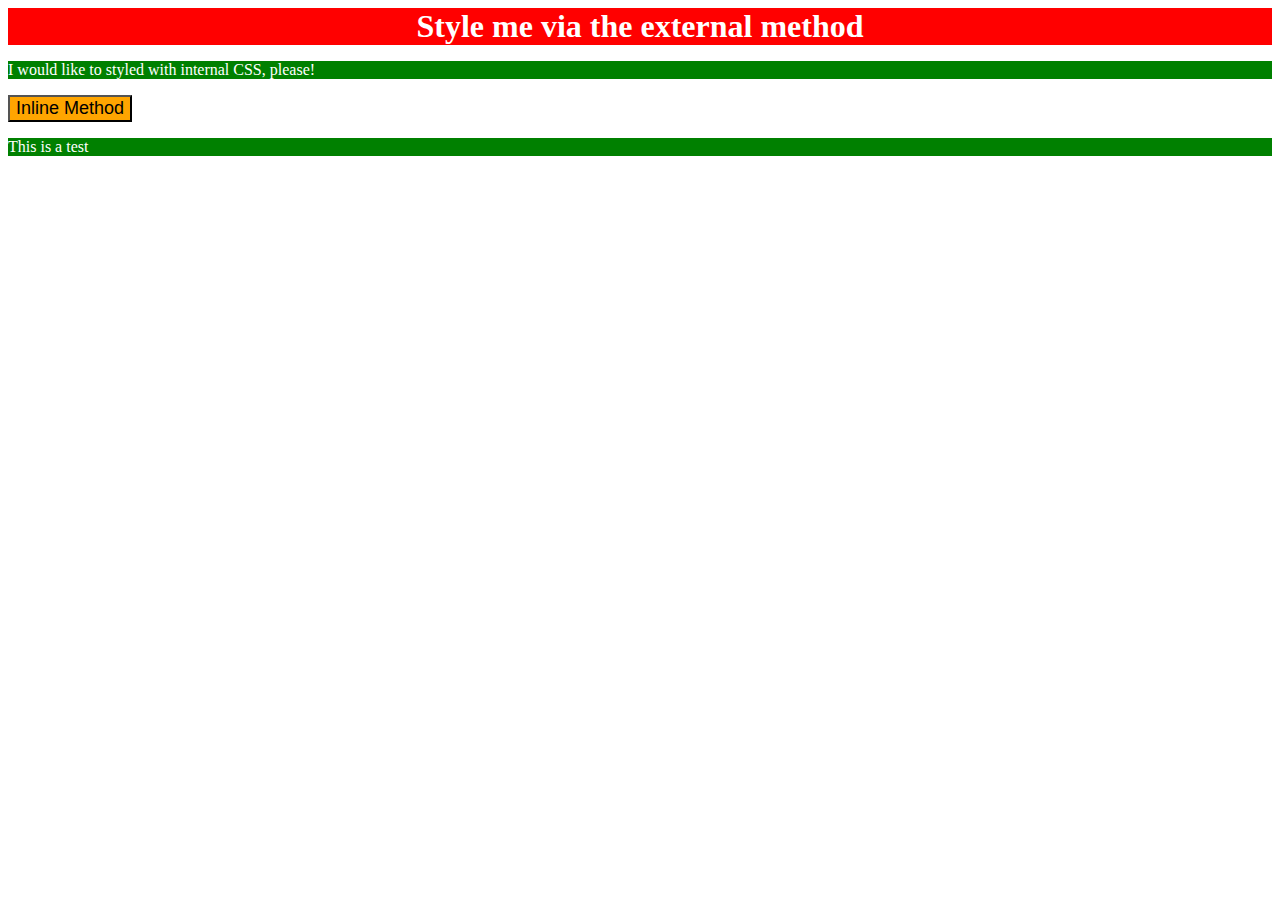
<file: 01-css-methods/index.html>
<!DOCTYPE html>
<html lang="en">
<head>
    <meta charset="UTF-8">
    <meta name="viewport" content="width=device-width, initial-scale=1.0">
    <title>Methods</title>
    <link rel="stylesheet" href="styles.css" />
    <style>
        p {
            color: white;
            background-color: green;
        }
    </style>
</head>
<body>
    <div> Style me via the external method </div>
    <p> I would like to styled with internal CSS, please!</p>
    <button style="color:black; background-color: orange; font-size: 18px;">Inline Method
    </button>
    <p>This is a test</p>
</body>
</html>
</file>
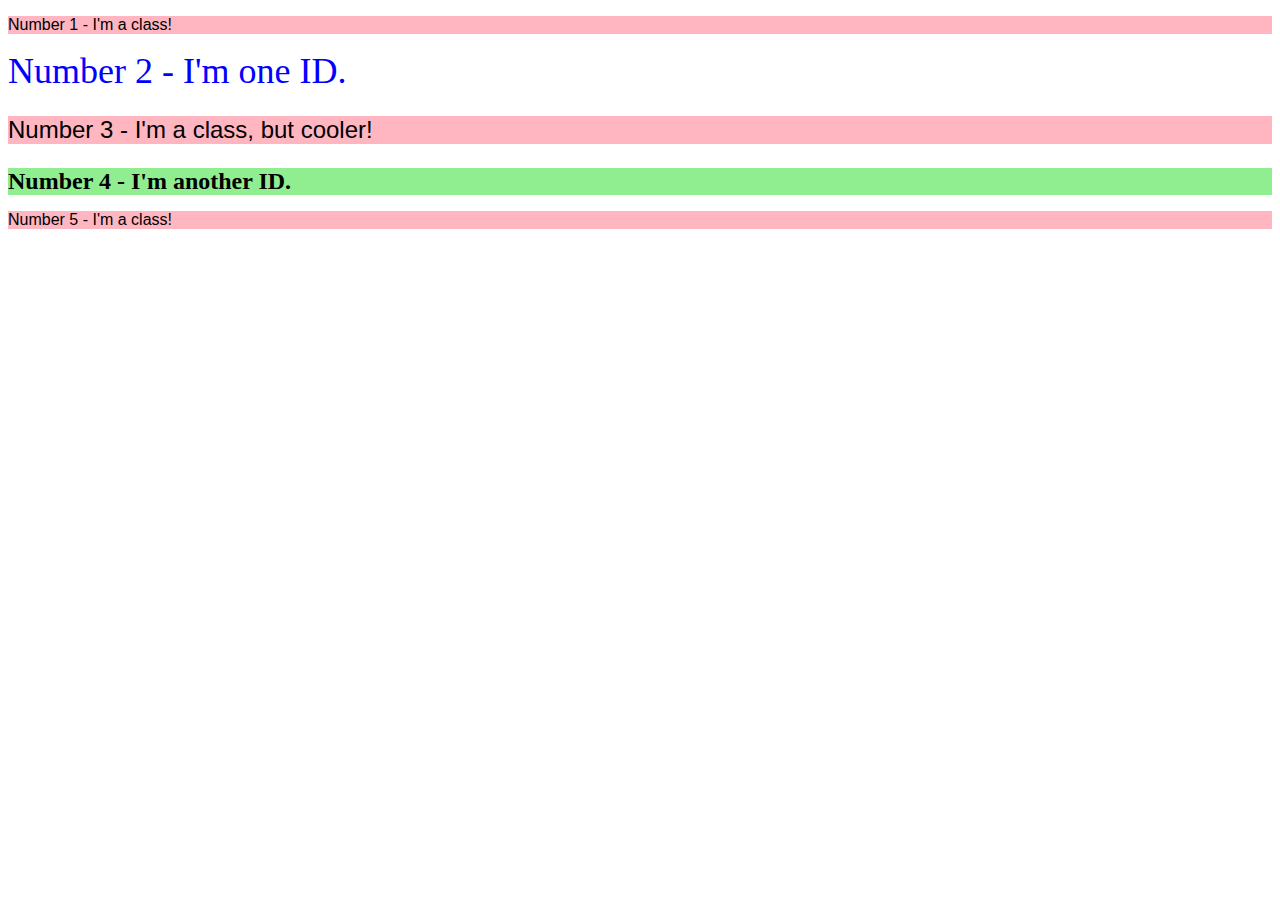
<file: 02-class-id_selectors/index.html>
<!DOCTYPE html>
<html lang="en">
  <head>
    <meta charset="UTF-8">
    <meta http-equiv="X-UA-Compatible" content="IE=edge">
    <meta name="viewport" content="width=device-width, initial-scale=1.0">
    <title>Class and ID Selectors</title>
    <link rel="stylesheet" href="styles.css">
  </head>
  <body>
    <p class="odd">Number 1 - I'm a class!</p>
    <div id="special">Number 2 - I'm one ID.</div>
    <p class="odd" id="adjust_font-size">Number 3 - I'm a class, but cooler!</p>
    <div id="four">Number 4 - I'm another ID.</div>
    <p class="odd">Number 5 - I'm a class!</p>
  </body>
</html>
</file>
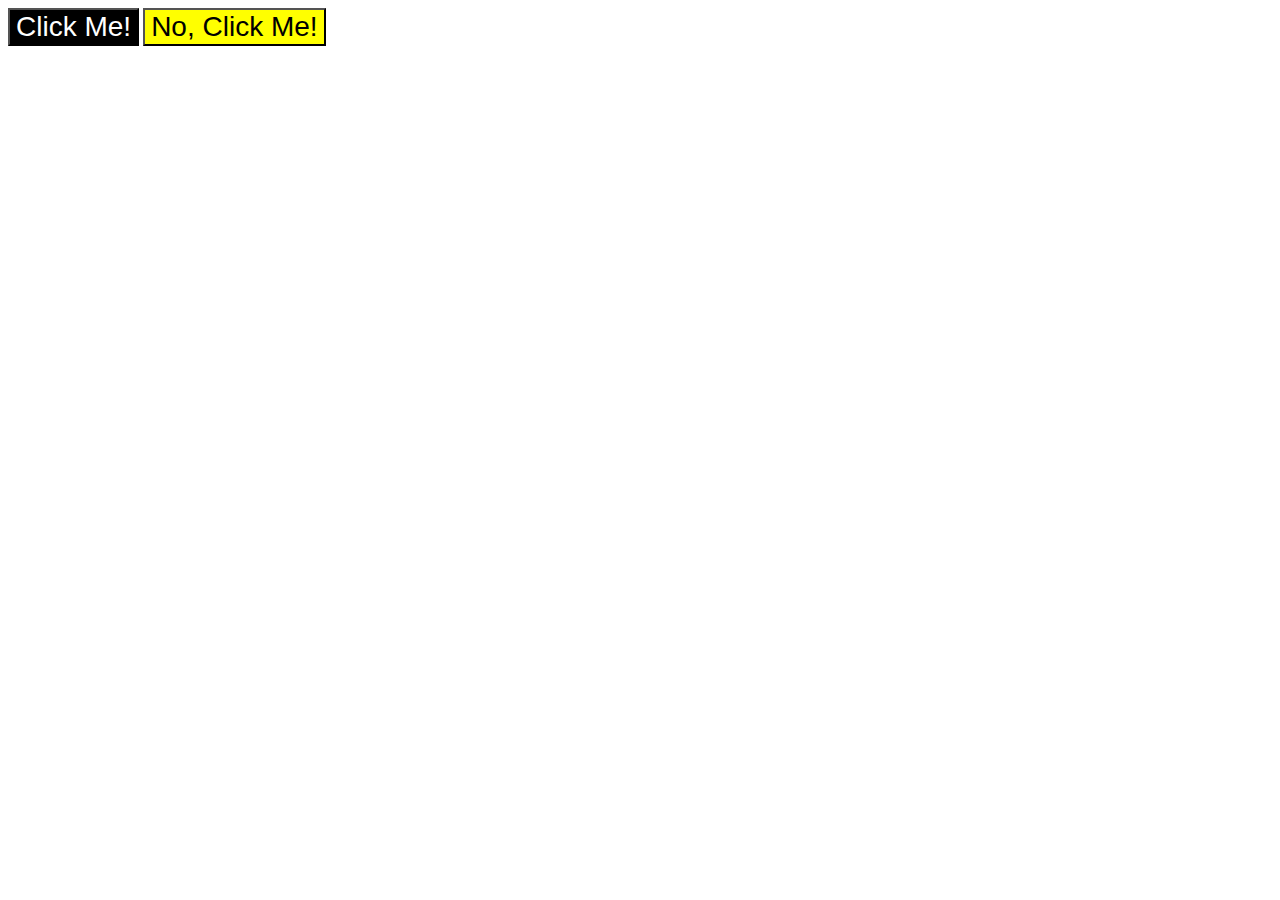
<file: 03-grouping-selectors/index.html>
<!DOCTYPE html>
<html lang="en">
  <head>
    <meta charset="UTF-8">
    <meta http-equiv="X-UA-Compatible" content="IE=edge">
    <meta name="viewport" content="width=device-width, initial-scale=1.0">
    <title>Grouping Selectors</title>
    <link rel="stylesheet" href="styles.css">
  </head>
  <body>
    <button class="button black">Click Me!</button>
    <button class="button yellow"> No, Click Me!</button>
  </body>
</html>
</file>
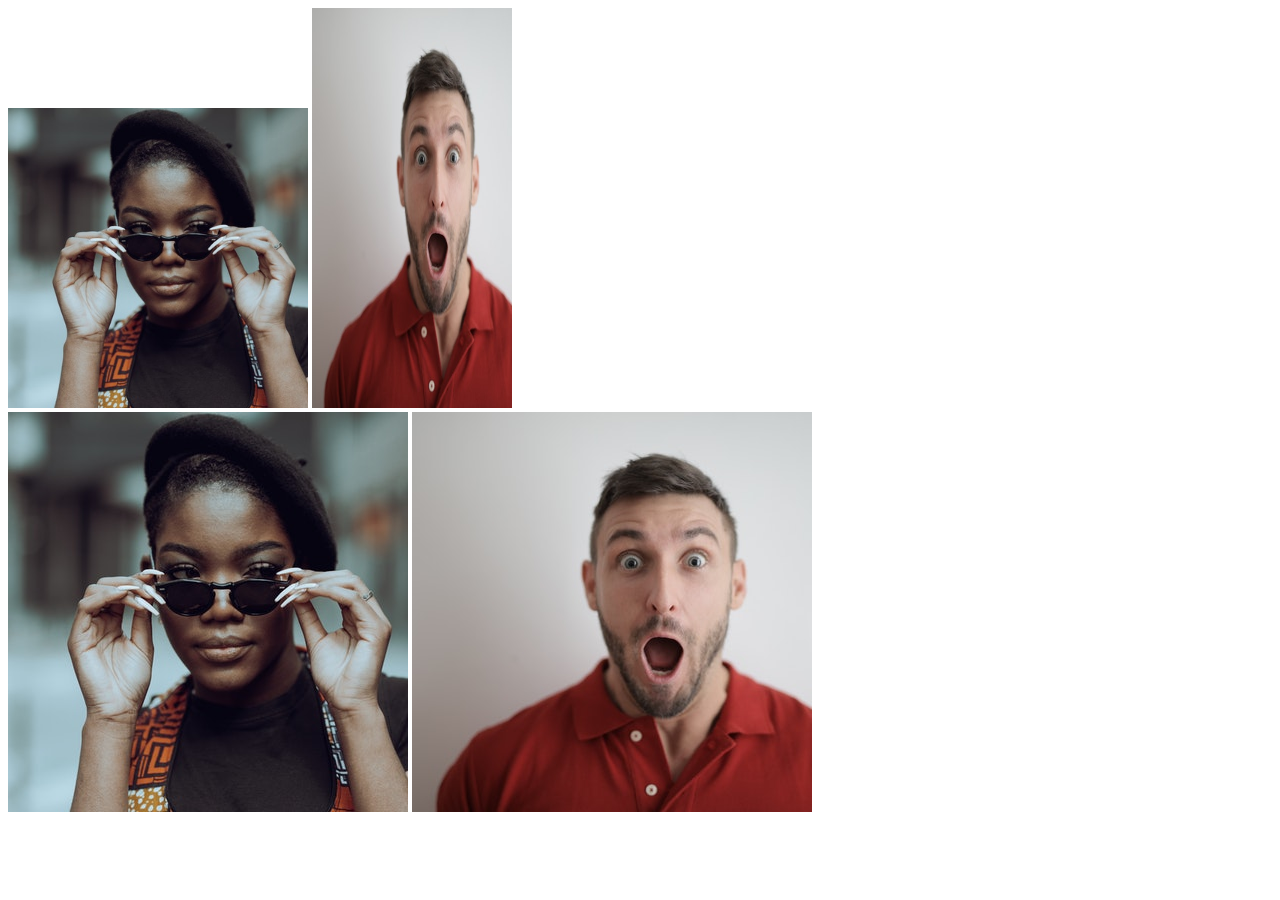
<file: 04-chaining-selectors/index.html>
<!DOCTYPE html>
<html lang="en">
  <head>
    <meta charset="UTF-8">
    <meta http-equiv="X-UA-Compatible" content="IE=edge">
    <meta name="viewport" content="width=device-width, initial-scale=1.0">
    <title>Chaining Selectors</title>
    <link rel="stylesheet" href="styles.css">
  </head>
  <body>
    <!-- Check image source path. Review Foundations lesson - Links and Images -->
    <!-- Use the classes BELOW this line -->
    <div>
      <img class="avatar proportioned" src="pexels-katho-mutodo-8434791.jpg" alt="Woman with glasses">
      <img class="avatar distorted" src="pexels-andrea-piacquadio-3777931.jpg" alt="Man with surprised expression">
    </div>
    <!-- Use the classes ABOVE this line -->
    <div>
      <img class="original proportioned" src="pexels-katho-mutodo-8434791.jpg" alt="Woman with glasses">
      <img class="original distorted" src="pexels-andrea-piacquadio-3777931.jpg" alt="Man with surprised expression">
    </div>
  </body>
</html>
</file>
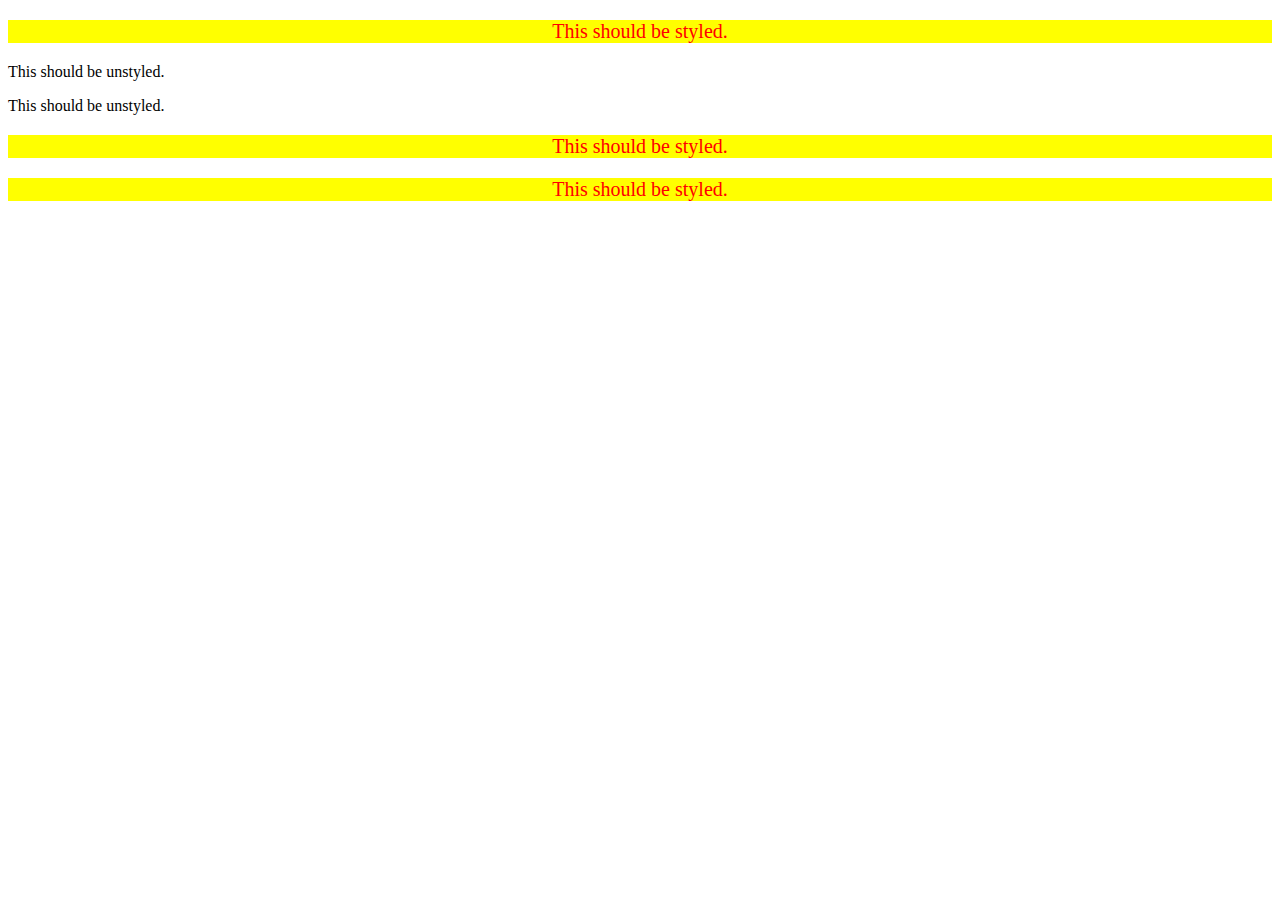
<file: 05-descendant-combinator/index.html>
<!DOCTYPE html>
<html lang="en">
  <head>
    <meta charset="UTF-8">
    <meta http-equiv="X-UA-Compatible" content="IE=edge">
    <meta name="viewport" content="width=device-width, initial-scale=1.0">
    <title>Descendant Combinator</title>
    <link rel="stylesheet" href="styles.css">
  </head>
  <body>
    <div class="container">
      <p class="text">This should be styled.</p>
    </div>
    <p class="text">This should be unstyled.</p>
    <p class="text">This should be unstyled.</p>
    <div class="container">
      <p class="text">This should be styled.</p>
      <p class="text">This should be styled.</p>
    </div>
  </body>
</html>
</file>
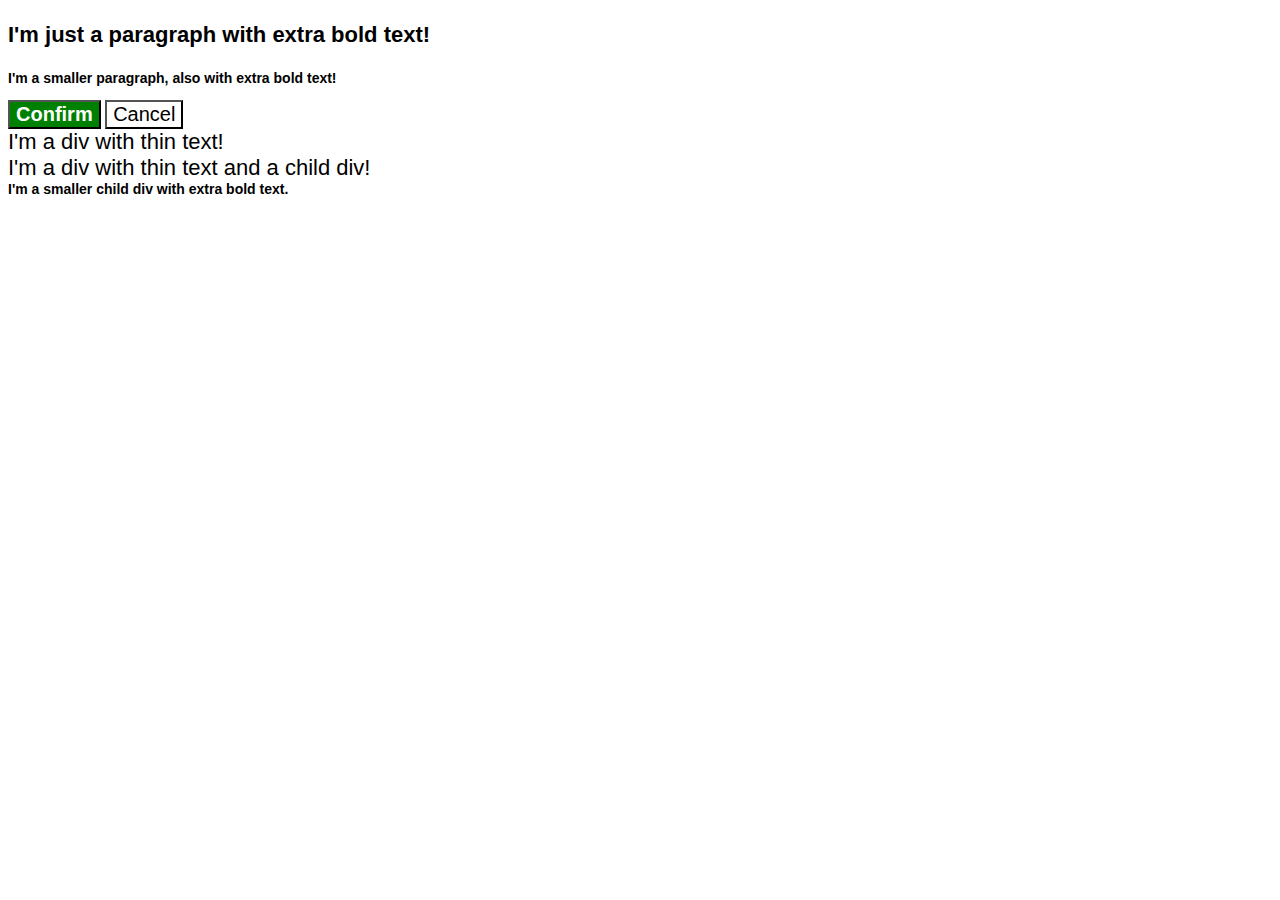
<file: 06-cascade-fix/index.html>
<!DOCTYPE html>
<html lang="en">
  <head>
    <meta charset="UTF-8">
    <meta http-equiv="X-UA-Compatible" content="IE=edge">
    <meta name="viewport" content="width=device-width, initial-scale=1.0">
    <title>Fix the Cascade</title>
    <link rel="stylesheet" href="styles.css">
  </head>
  <body>
    <p class="para">I'm just a paragraph with extra bold text!</p>
    <p class="para small-para">I'm a smaller paragraph, also with extra bold text!</p>

    <button id="confirm-button" class="button confirm">Confirm</button>
    <button id="cancel-button" class="button cancel">Cancel</button>

    <div class="text">I'm a div with thin text!</div>
    <div class="text">I'm a div with thin text and a child div!
      <div class="text child">I'm a smaller child div with extra bold text.</div>
    </div>
  </body>
</html>
</file>
<file: 01-css-methods/styles.css>
div {
    color:white;
    background-color: red;
    text-align: center;
    font-size: 32px;
    font-weight: 700;
}
</file>
<file: 02-class-id_selectors/styles.css>
.odd {
    color:black;
    background-color: lightpink;
   font-family: Verdana, deja vu, sans-serif;
}

#adjust_font-size{
    font-size: 24px;
}

#special{
    color:blue;
    font-size: 36px;
}

#four{
    background-color: lightgreen;
    font-size: 24px;
    font-weight:bold;
}
</file>
<file: 03-grouping-selectors/styles.css>
.button{
    font-size: 28px;
   font-family: helvetica, 'Times New Roman', sans-serif;
}

.black{
    background-color: black;
    color: white;
}

.yellow{
    color:black;
    background-color: yellow;
}
</file>
<file: 04-chaining-selectors/styles.css>
.avatar.proportioned{
    width: 300px;
}

.avatar.distorted{
    height: 400px;
    width: 200px;
}
</file>
<file: 05-descendant-combinator/styles.css>
.container p{
    color: red;
    background-color: yellow;
    font-size: 20px;
    text-align: center;
}
</file>
<file: 06-cascade-fix/styles.css>
body {
    font-family: Arial, Helvetica, sans-serif;
  }
  
  .para,
  .para.small-para {
    color: hsl(0, 0%, 0%);
    font-weight: bolder;
  }
  
  .para.small-para {
    font-size: 14px;
    font-weight: 800;
  }
  
  .para {
    font-size: 22px;
  }
  
  #confirm-button {
    background: green;
    color: white;
    font-weight: bold;
  } 
  
  .button {
    background-color: rgb(255, 255, 255);
    color: rgb(0, 0, 0);
    font-size: 20px;
  }
 
  .text {
    color: rgb(0, 0, 0);
    font-size: 22px;
    font-weight: 100;
  }

  .text .child {
    color: rgb(0, 0, 0);
    font-weight: 800;
    font-size: 14px;
  }
</file>
